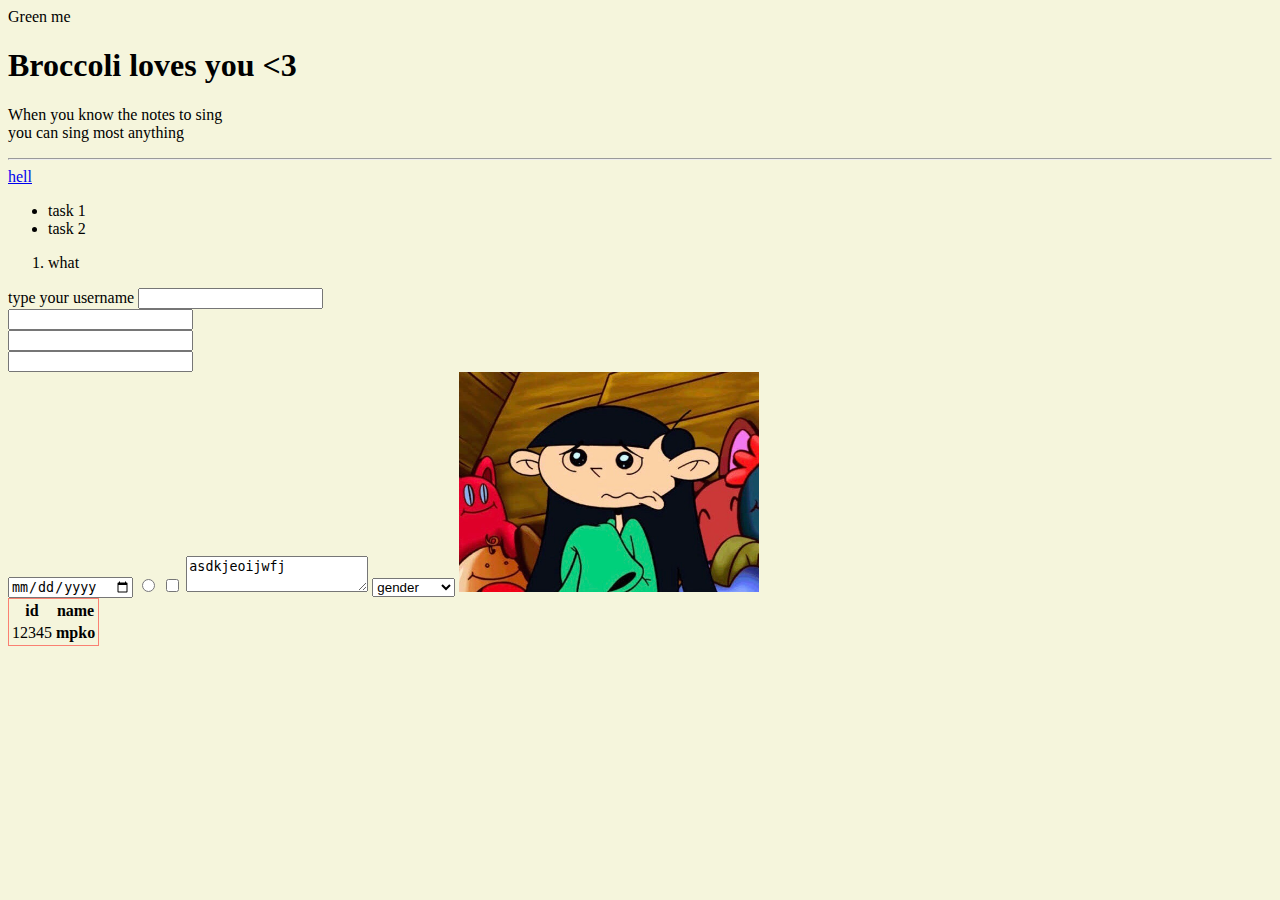
<file: exceed/index.html>
<!DOCTYPE html>
<html lang="en">
<head>
    <meta charset="UTF-8">
    <meta http-equiv="X-UA-Compatible" content="IE=edge">
    <meta name="viewport" content="width=device-width, initial-scale=1.0">
    <title>Exceed</title>
    <style>
        body
        {
            background-color: beige;
        }
    </style>
    <link rel="stylesheet" href="style.css">
</head>

<body>
    Green me
    <h1>Broccoli loves you <3</h1>
    <p>When you know <span>the notes to sing</span> <br/>
        you can sing most anything</p>
    <hr>
    <a href="https://classroom.google.com/u/1/h">hell</a>
    <ul>
        <li>task 1</li>
        <li>task 2</li>
    </ul>
    <ol>
        <li>what</li>
    </ol>

    <!-- this is for input naniiiii??!?!?-->
    <label for="username">type your username</label>
    <input tyoe="text" name="username"><br/>
    <input type="email"><br/>
    <input type="password"><br/>
    <input type="number"><br/>
    <input type="date">
    <input type="radio" name="" id="">
    <input type="checkbox">
    <textarea name="" id=" cols="30" row="10">asdkjeoijwfj</textarea>
    <select name=" id=">
        <option>gender</option>
        <option value="male">i'm male</option>
        <option value="female">i'm female</option>
        <option value="other">i'm other</option>
    </select>

    <img src="./original.jpg" alt="kawaiiii" width="300px" />

    <table>
        <thead>
            <tr>
                <th>id</th>
                <th>name</th>
            </tr>
        <thead>
        <tbody>
            <tr>
                <td>12345</td>
                <th>mpko</th>
            </tr>
        </tbody>
    </table>
    
    <script>
        alert("ohayougozaimasuuuuu")
        console.log(nani);
    </script>
</body>

</html>
</file>
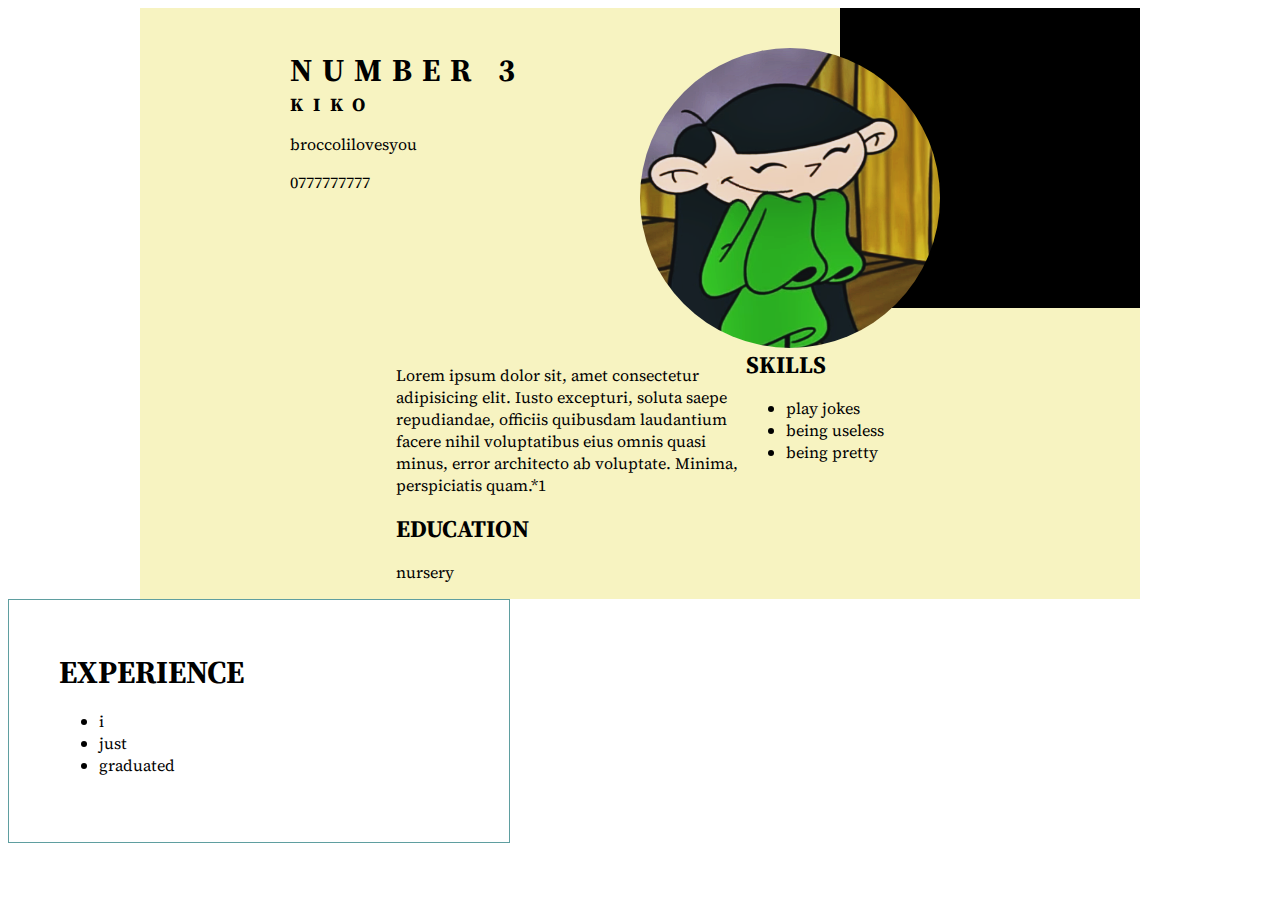
<file: exceed/port.html>
<!DOCTYPE html>
<html lang="en">
<head>
    <meta charset="UTF-8">
    <meta http-equiv="X-UA-Compatible" content="IE=edge">
    <meta name="viewport" content="width=device-width, initial-scale=1.0">
    <title>Green corner yayyay</title>
    <link rel="stylesheet" href="style_port.css">
</head>

<body>
    <div class="container">
        <div class="prop-rt"></div>
        <header>
            <div class="content-left">
                <div class="my-name">
                    <h1>NUMBER 3</h1>
                    <h3><i class="fas fa-paw"></i> kiko</h3>
                </div>  
                <div class="my-randominfo">
                    <p>broccolilovesyou</p>
                    <p>0777777777</p>
                </div>          
            </div>
            <div class="content-right">
                <div class="frame">
                    <img src="./forport.png" alt="kikochan">
                </div>
            </div>
        </header> 
        
        <main>
            <div class="content-left">
                <p>Lorem ipsum dolor sit, amet consectetur adipisicing elit. Iusto excepturi, soluta saepe repudiandae, 
                    officiis quibusdam laudantium facere nihil voluptatibus eius omnis quasi minus, error architecto ab voluptate. Minima, perspiciatis quam.*1</p>
                <div class="myeducation"></div>
                    <h2>education</h2>
                    <p>nursery</p>
                </div>
                <div class="skills">
                    <h2>skills</h2>
                    <ul>
                        <li>play jokes</li>
                        <li>being useless</li>
                        <li>being pretty</li>
                    </ul>
                </div>
            </div>
            <div class="content-right">
                <div class="layout">
                    <div class="experience">
                        <h1>experience</h1>
                        <ul>
                            <li>i</li>
                            <li>just</li>
                            <li>graduated</li>
                        </ul>
                    </div>
                </div> 
            </div>
        </main>
    </div>
</body>

</html>
</file>
<file: exceed/style.css>
table
{
    border: 1px solid salmon;
}
</file>
<file: exceed/style_port.css>
@import url('https://fonts.googleapis.com/css2?family=Source+Serif+4:ital,wght@1,500&display=swap');
body 
    {font-family: 'Source Serif 4', sans-serif;}

.container
{
    width: 1000px;
    background-color: rgb(247, 243, 193);
    margin: 0 auto;
}

h1,h2,h3,h4,h5,h6
{
    text-transform: uppercase;
    margin: 0;
    font-weight: 700;
}

header,main
{
    display: flex;
    justify-content: center;
}

.frame
{
    position: relative;
    overflow: hidden;
    width: 300px; height: 300px;
    border-radius: 50%;
}

.frame img
{
    position: absolute;
    width: 300px;
    top: 50%;
    left: 50%;
    transform: translate(-50%,-50%);
}


.content-left,.content-right
{
    width: 350px;
}

.layout
{
    border: 1px solid cadetblue;
    border-left: 1px solid cadetblue;
    padding: 50px;
    width: 350px;
    padding-right: 100px;
}

.container
{
    position: relative;
}

.prop-rt
{
    position: absolute;
    top: 0px;
    right: 0px;
    width: 300px;
    height: 300px;
    background-color: black;
    border-bottom-left-radius: 50px;
}

header
{
    padding-top: 40px;
}

.my-name
{
    letter-spacing: 10px;
}

.my-name:nth-child(2)
{
    margin-bottom: 20px;
}
</file>
